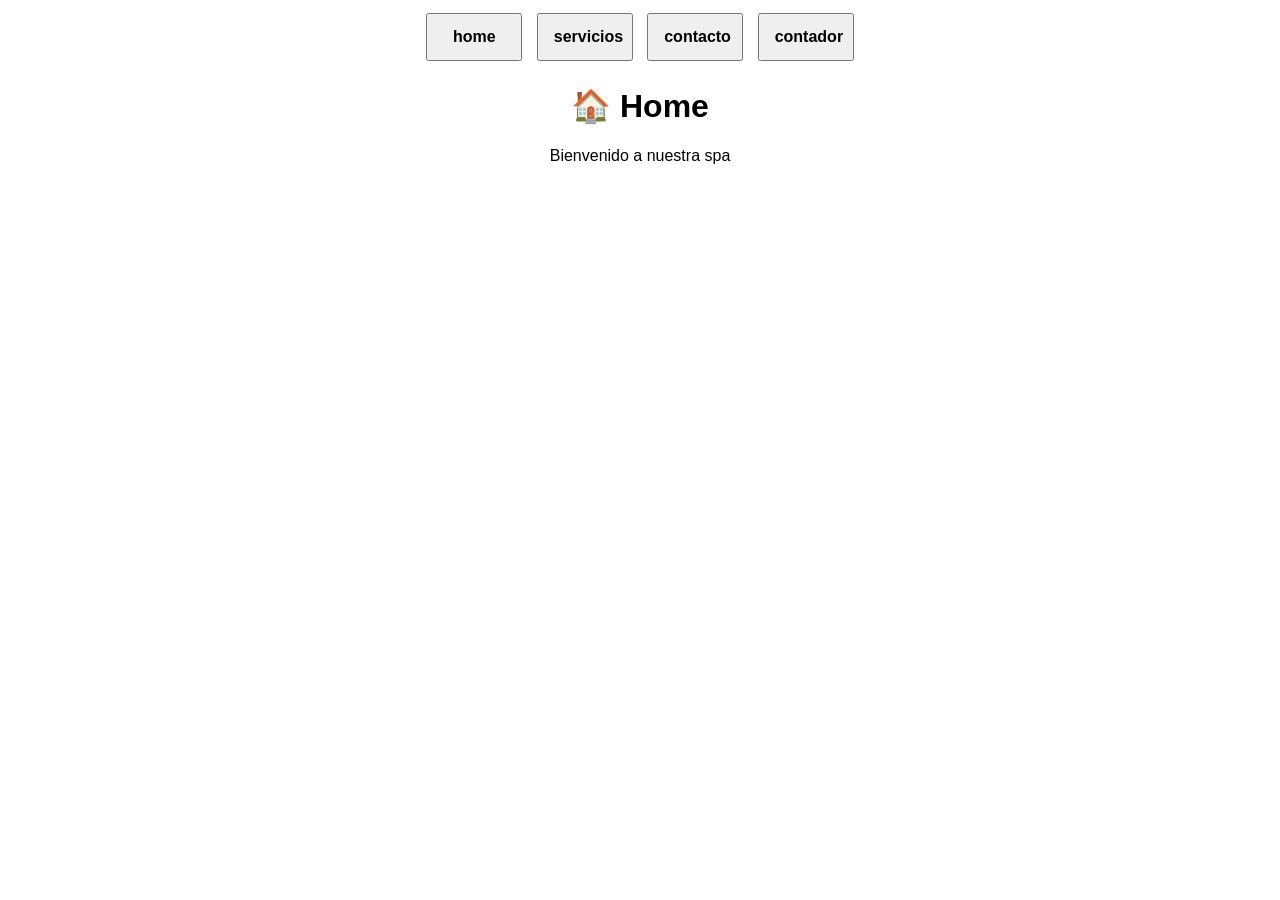
<file: spa/index.html>
<!DOCTYPE html>
<html lang="en">
<head> 
    <meta charset="UTF-8">
    <meta name="viewport" content="width=device-width, initial-scale=1.0">
    <title>Document</title>
    <link rel="stylesheet" href="styles.css">
</head>
<body>

<main id="app"></main>

<script src="app2.js"></script>
    
</body>
</html>
</file>
<file: spa/styles.css>
body {
 font-family:Arial, sans-serif;
 text-align: center;   
 
}

nav button {
 margin: 5px;
 padding: 10px 15px;
 cursor: pointer;    
 height: 3rem;
 width: 6rem;
}


a{
    text-decoration: none;
    color: black;
    font-size: 1rem;
    font-weight: bold;
}
</file>
<file: spa_clase_4_exacto/styles.css>
body {
 font-family: Arial, sans-serif;
 text-align: center;
}

nav button {
 margin: 5px;
 padding: 10px 15px;
 cursor: pointer;
 height: 3rem;
 width: 6rem;
}

a {
 text-decoration: none;
 color: black;
 font-size: 1rem;
 font-weight: bold;
}
</file>
